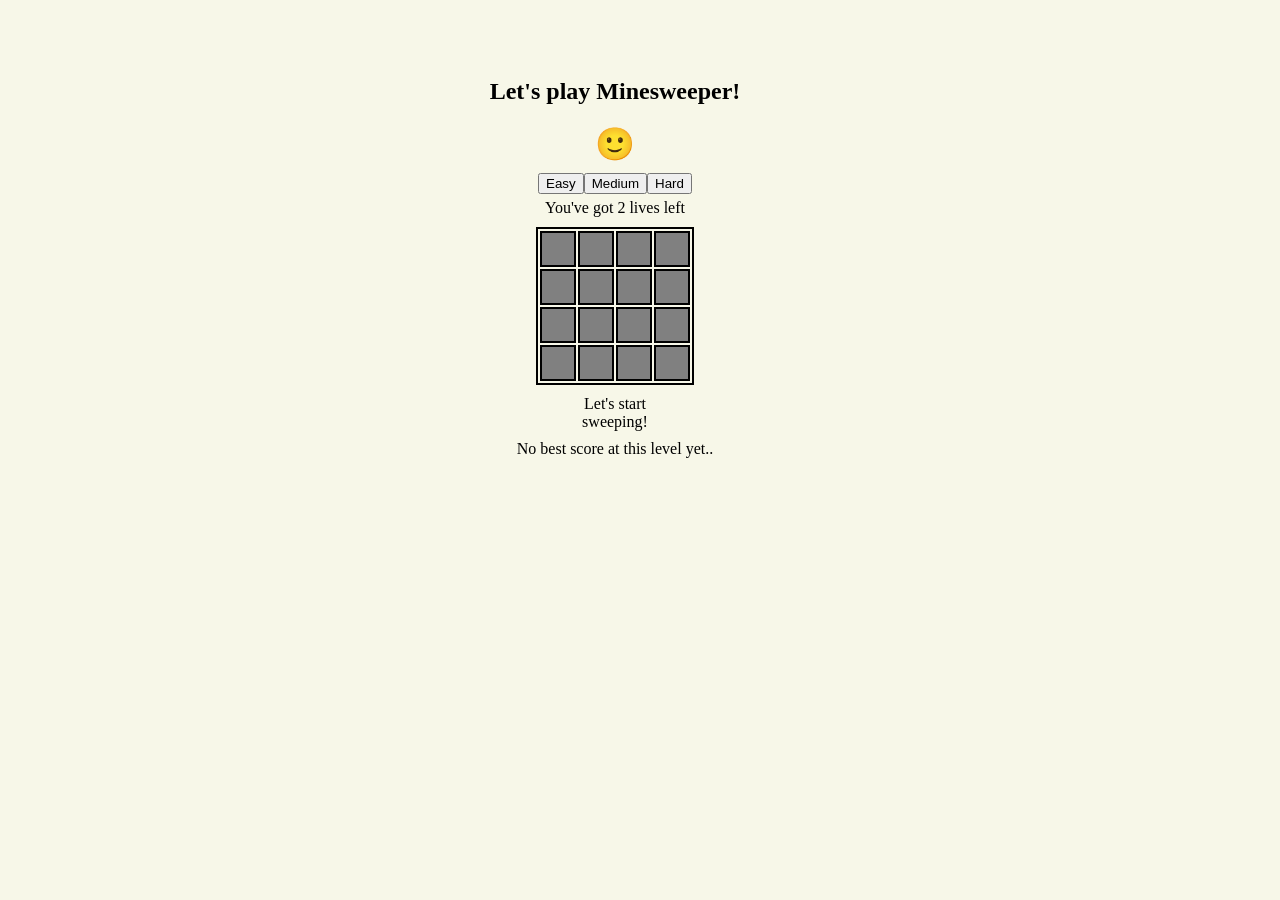
<file: index.html>
<!DOCTYPE html>
<html lang="en">
  <head>
    <meta charset="UTF-8" />
    <meta name="viewport" content="width=device-width, initial-scale=1.0" />
    <link rel="stylesheet" href="css/main.css" />
    <title>Minesweeper</title>
  </head>
  <body onload="init()">
    <div class="container">
      <h2>Let's play Minesweeper!</h2>
      <div class="game-over"></div>
      <div class="smiley" onclick="init()"></div>
      <div class="levels"></div>
      <div class="lives-count"></div>
      <table class="game-table">
        <tbody class="table"></tbody>
      </table>
      <div class="bomb-hints"></div>
      <div class="timer"></div>
      <div class="best-score"></div>
    </div>
    <script src="js/main.js"></script>
  </body>
</html>
</file>
<file: css/main.css>
body {
  background-color: #f7f7e8;
}

.container {
  margin: auto;
  height: 500px;
  width: 500px;
  padding: 50px 100px 200px 50px;
  text-align: center;
}

.game-table {
  margin: auto;
  border: 2px solid black;
  height: auto;
  width: auto;
}

.table {
  background-color: grey;
}
td {
  text-align: center;
  border: 2px solid black;
  height: 30px;
  width: 30px;
}

.game-over {
  position: relative;
  bottom: 13px;
  height: 20px;
  width: 150px;
  margin-bottom: 20px;
  display: none;
  margin: auto;
}

.smiley {
  margin-top: 20px;
  margin-bottom: 10px;
  font-size: xx-large;
}

.isShown {
  background-color: #e8eae6;
}

.Mine.isShown {
  background-color: red;
}

.timer {
  height: 40px;
  width: 100px;
  padding: 5px;
  text-align: center;
  margin: auto;
  margin-top: 5px;
}

.lives-count {
  font-size: medium;
  margin-bottom: 10px;
}

.levels {
  margin-bottom: 5px;
}

.hint {
  background-color: #fde8cd;
}

.bomb-hints {
  margin-top: 5px;
}

.best-score {
  font-size: medium;
}

span {
  color: #00917c;
}

.bomb-hints button {
  background-color: #ffd56b;
  border: 1px solid #ee9595;
}
</file>
